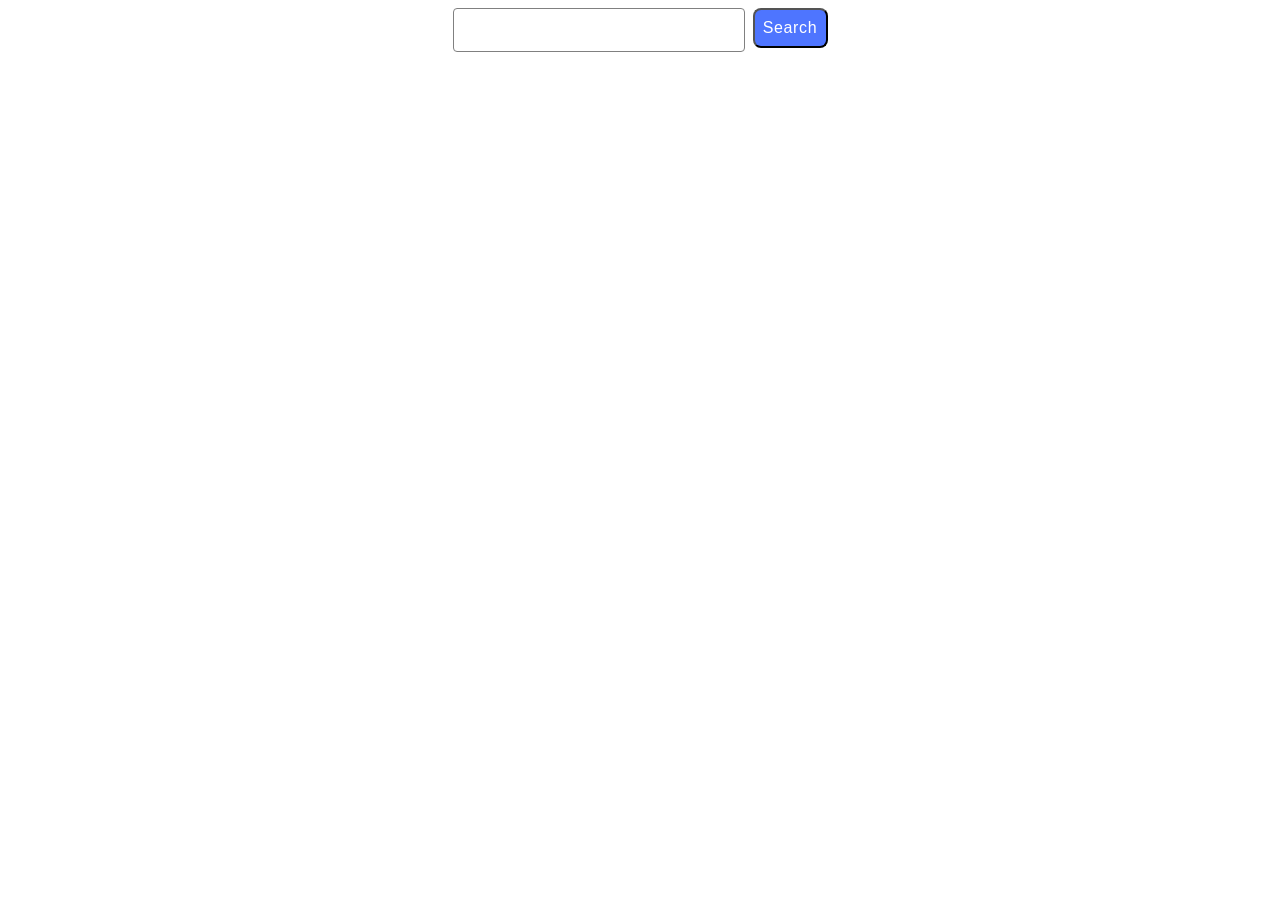
<file: src/index.html>
<!DOCTYPE html>
<html lang="en">
  <head>
    <meta charset="UTF-8" />
    <link rel="icon" type="image/svg+xml" href="/favicon.svg" />
    <meta name="viewport" content="width=device-width, initial-scale=1.0" />
    <title>Vanilla App Template</title>
    <link rel="stylesheet" href="./css/styles.css" />
  </head>
  <body>
    <form class="form">
      <input type="text" name="search" />
      <button class="button" type="submit">Search</button>
    </form>
    <span style="display: none" class="loader"></span>

    <ul class="gallery"></ul>
    <script type="module" src="./main.js"></script>
  </body>
</html>
</file>
<file: src/css/styles.css>
/**
  |============================
  | include css partials with
  | default @import url()
  |============================
*/
@import url('./reset.css');

.form {
  margin: 0 auto;
  display: flex;
  gap: 8px;
  justify-content: center;
  margin-bottom: 32px;
}

input[type='text'] {
  padding-left: 16px;
  border-radius: 4px;
  width: 272px;
  height: 40px;
  border: 1px solid #808080;
  outline: transparent;
  font-weight: 400;
  font-size: 16px;
  line-height: 1.5;
  letter-spacing: 0.04em;
  color: #2e2f42;
  background-color: transparent;
  transition-property: border-color;
  transition-duration: 250ms;
  transition-timing-function: cubic-bezier(0.4, 0, 0.2, 1);
}

input[type='text']::placeholder {
  font-weight: 400;
  font-size: 16px;
  line-height: 1.5;
  letter-spacing: 0.04em;
  color: #808080;
}

input[type='text']:hover {
  border-color: #000000;
}

input[type='text']:focus {
  border-color: #4e75ff;
}

.button {
  display: flex;
  justify-content: center;
  align-items: center;
  border-radius: 8px;
  padding: 8px 16px;
  width: 75px;
  height: 40px;
  font-weight: 500;
  font-size: 16px;
  line-height: 1.5;
  letter-spacing: 0.04em;
  color: #fff;
  background-color: #4e75ff;
  transition-property: background-color;
  transition-duration: 250ms;
  transition-timing-function: cubic-bezier(0.4, 0, 0.2, 1);
}

.button:hover,
.button:focus {
  background-color: #6c8cff;
}

.gallery {
  display: flex;
  flex-wrap: wrap;
  justify-content: center;
  align-items: center;
  gap: 24px;
}

.gallery-item {
  border: 1px solid #808080;
  width: 360px;
  height: 200px;
}

.gallery-image {
  object-fit: cover;
  width: 360px;
  height: 152px;
}

.image-info-list {
  display: flex;
  flex-direction: row;
  column-gap: 28px;
  justify-content: space-between;
  align-items: center;
  padding: 4px 20px;
}

.image-item {
  text-align: center;
}

.image-text {
  font-weight: 600;
  font-size: 12px;
  line-height: 1.33;
  letter-spacing: 0.04em;
  color: #2e2f42;
}

.image-quantity {
  font-weight: 400;
  font-size: 12px;
  line-height: 2;
  letter-spacing: 0.04em;
  color: #2e2f42;
}

.loader {
  width: 32px;
  height: 32px;
  position: relative;
  border-radius: 50%;
  color: #FF3D00;
  animation: fill 1s ease-in infinite alternate;
  position: fixed;
  top: 50%;
  left: 50%;
  transform: translate(-50%, -50%);
}

.loader::before,
.loader::after {
  content: '';
  position: absolute;
  height: 100%;
  width: 100%;
  border-radius: 50%;
  left: 48px;
  top: 0;
  animation: fill 0.9s ease-in infinite alternate;
}

.loader::after {
  left: auto;
  right: 48px;
  animation-duration: 1.1s;
}

@keyframes fill {
  0% {
    box-shadow: 0 0 0 2px inset
  }

  100% {
    box-shadow: 0 0 0 10px inset
  }
}
</file>
